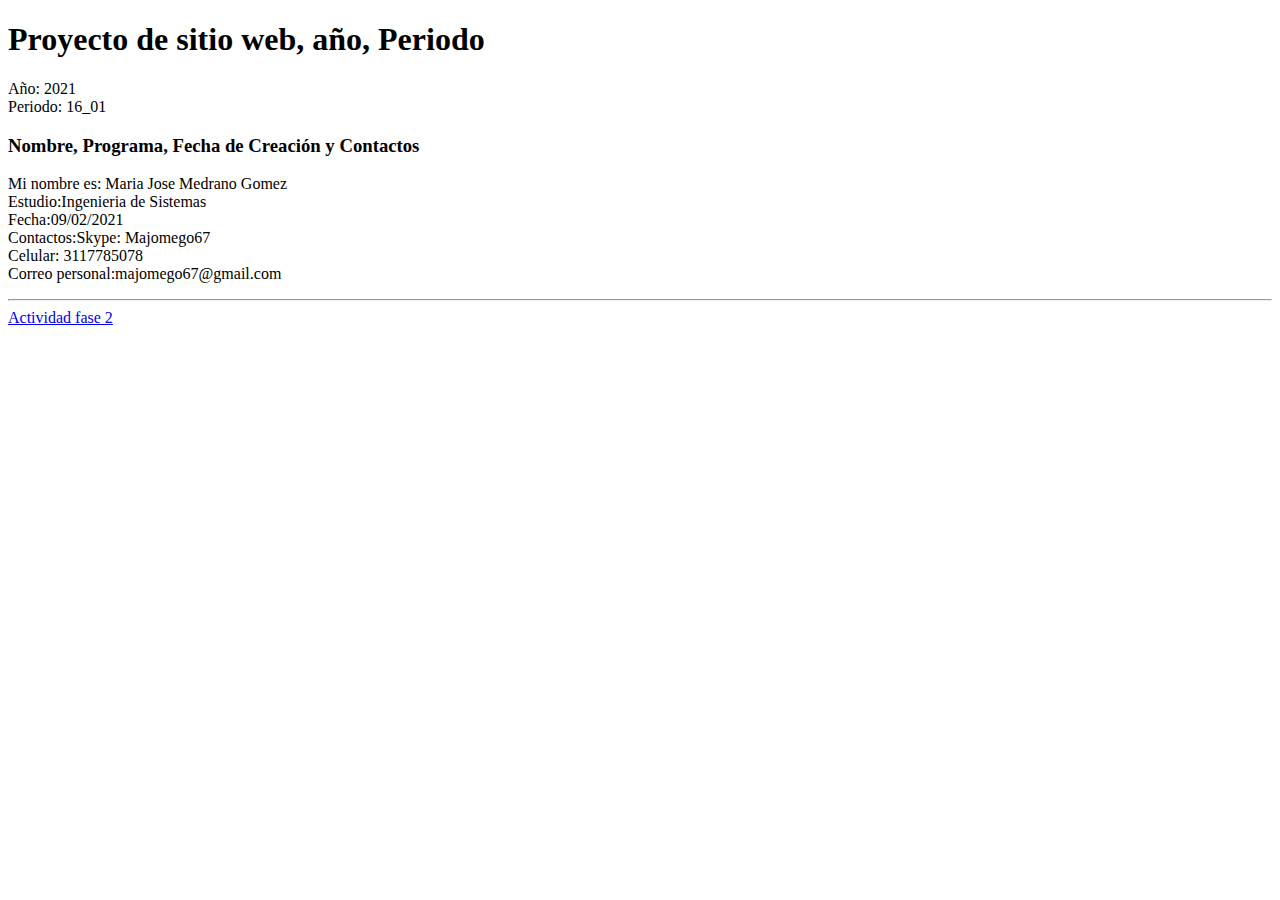
<file: index.html>
<!DOCTYPE html>
<html lang="en">
<head>
    <meta charset="UTF-8">
    <meta http-equiv="X-UA-Compatible" content="IE=edge">
    <meta name="viewport" content="width=device-width, initial-scale=1.0">
    <title>Document</title>
</head>
<body>
    <h1>Proyecto de sitio web, año, Periodo</h1>
    <p> 
       Año: 2021<br>
       Periodo: 16_01<br>
    </p>
    <h3>Nombre, Programa, Fecha de Creación y Contactos</h3>
    <p> 
       Mi nombre es: Maria Jose Medrano Gomez  <br>
       Estudio:Ingenieria de Sistemas<br>
       Fecha:09/02/2021<br>
       Contactos:Skype: Majomego67<br>
       Celular: 3117785078<br>
       Correo personal:majomego67@gmail.com<br>
       <hr>
       <a href="fase2/design.html"> Actividad fase 2</a>
        
    </p>
    
</body>
</html>
</file>
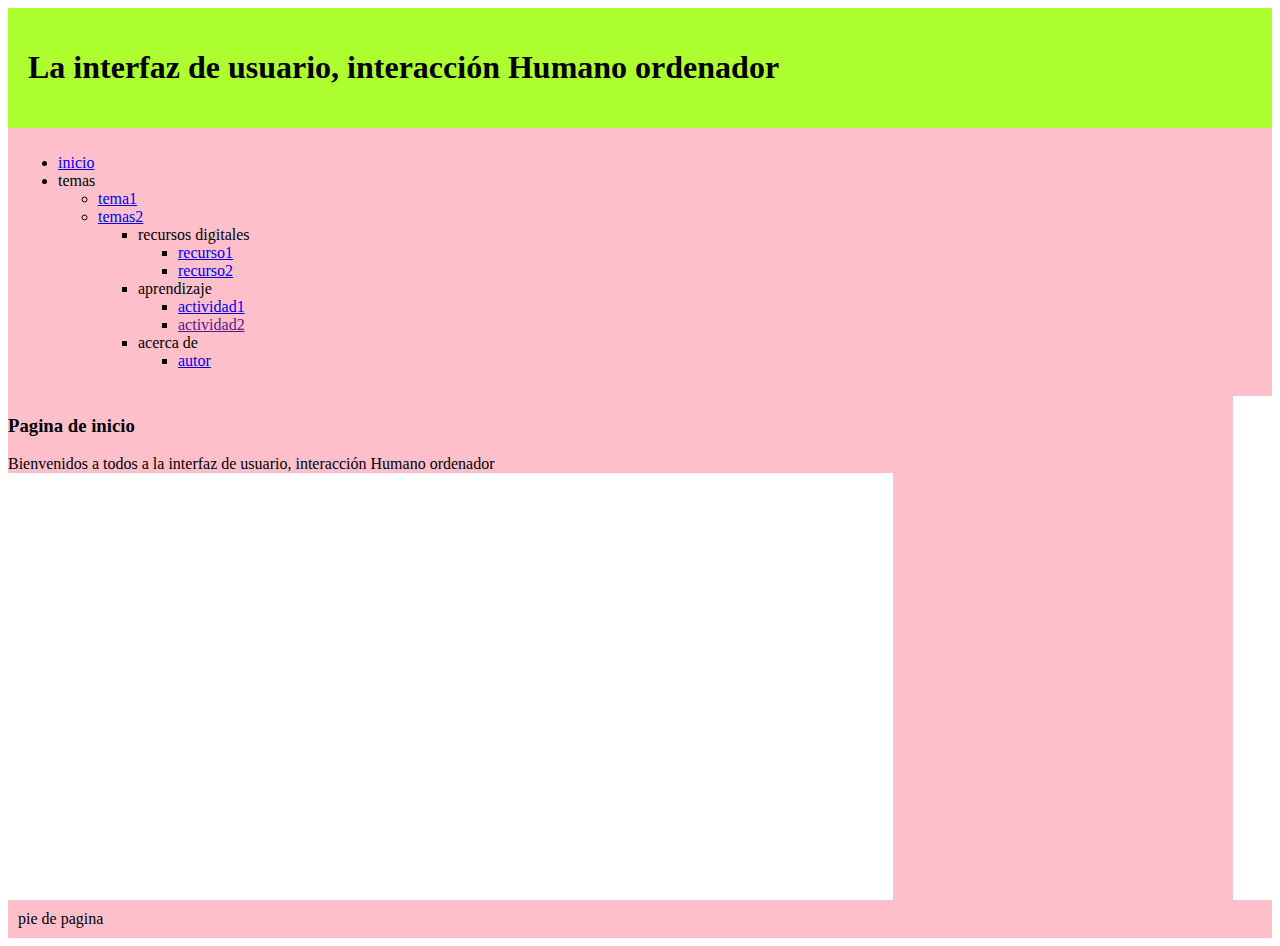
<file: Fase3/index.html>
<!DOCTYPE html>
<html lang="en">

<head>
    <meta charset="UTF-8">
    <meta http-equiv="X-UA-Compatible" content="IE=edge">
    <meta name="viewport" content="width=device-width, initial-scale=1.0">
    <title>Document</title>
    <link rel="stylesheet" href="css/estilos.css">
</head>

<body>
    <header>
        <h1>La interfaz de usuario, interacción Humano ordenador</h1>
    </header>
    <nav>
        <ul>
            <li><a href="index.html">inicio</a> </li>
            
                <li>temas</li>
            <ul>
                 <li><a href="Incio.thml">tema1</a></li>
                 <li><a href="Temas.html">temas2</a></li>
            <ul>
                <li>recursos digitales</li>
                <ul>
                    <li><a href="Recursos Digitales.html">recurso1</a></li>
                    <li><a href="#">recurso2</a></li>
                </ul>
                <li>aprendizaje</li>
                <ul>
                    <li><a href="Aprendizaje.html">actividad1</a></li>
                    <li><a href="">actividad2</a></li>
                </ul>
                <li>acerca de</li>
                <ul>
                    <li><a href="Autor.html">autor</a></li>
                </ul>

    </nav>
    <div class="moderador">
        <section>
            <h3>Pagina de inicio</h3>

            <article>Bienvenidos a todos a la interfaz de usuario, interacción Humano ordenador

            </article>
            

        </section>
        <aside>
            
            <iframe
                src="https://www.facebook.com/plugins/page.php?href=https%3A%2F%2Fm.facebook.com%2FUniversidadUNAD%2F&tabs=timeline&width=340&height=500&small_header=false&adapt_container_width=true&hide_cover=false&show_facepile=true&appId"
                width="340" height="500" style="border:none;overflow:hidden" scrolling="no" frameborder="0"
                allowfullscreen="true"
                allow="autoplay; clipboard-write; encrypted-media; picture-in-picture; web-share"></iframe>
        </aside>
    </div>
    <footer>pie de pagina</footer>

</body>

</html>
</file>
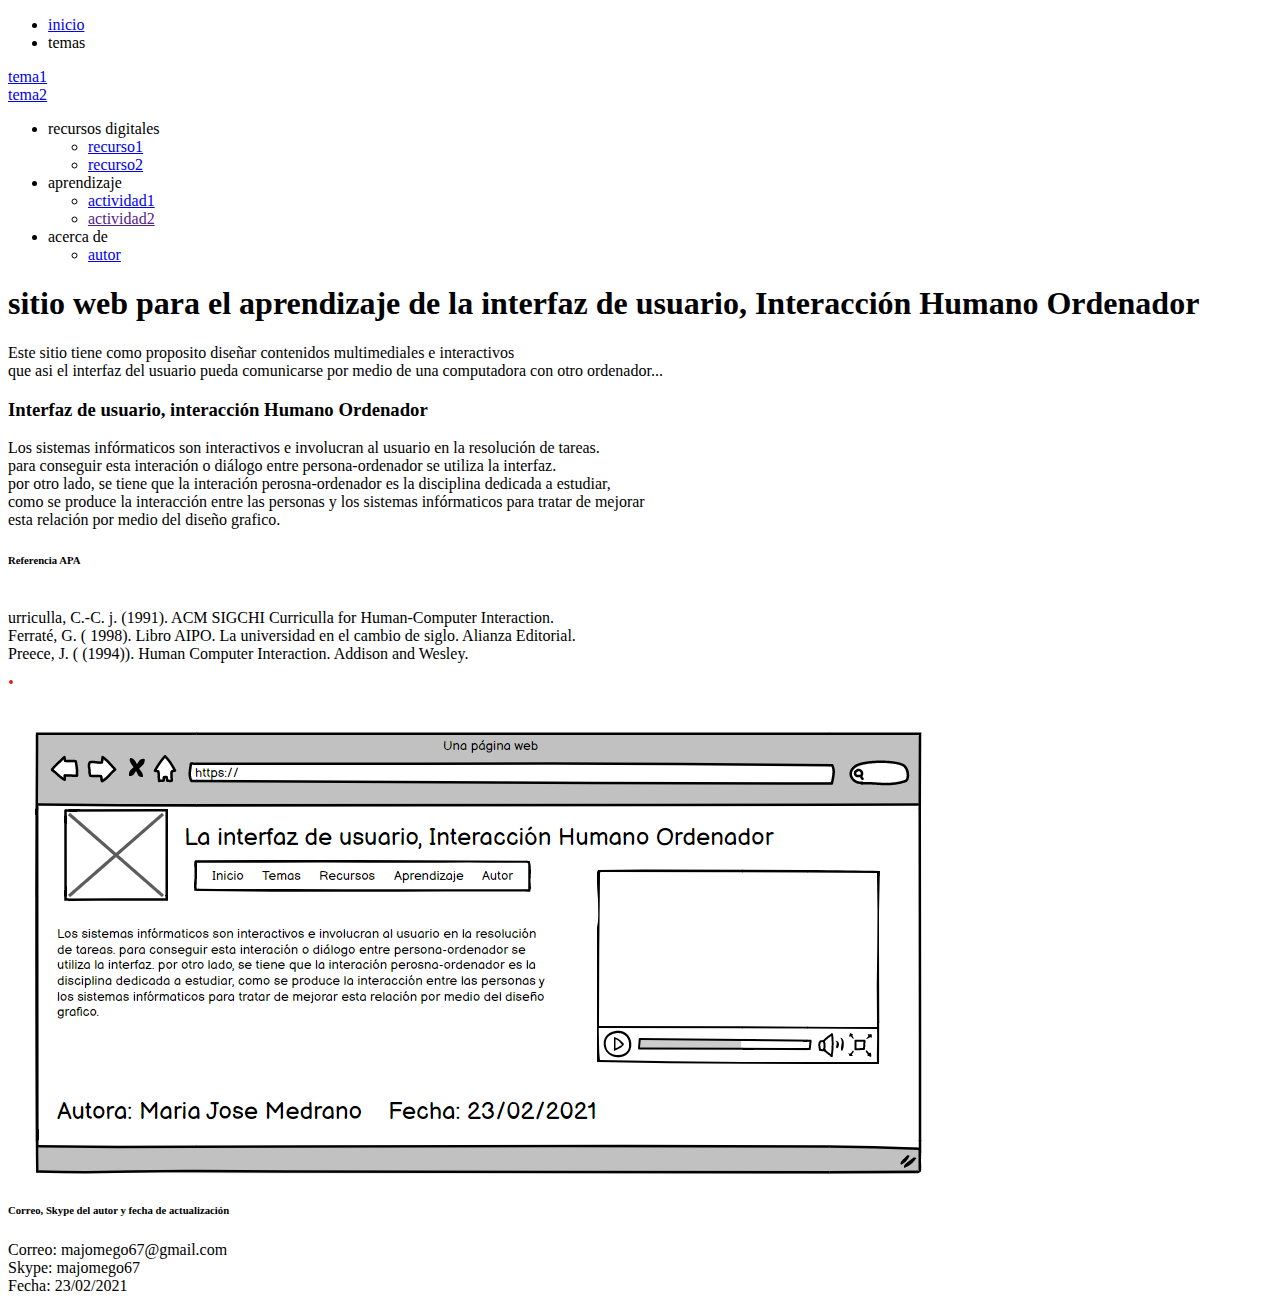
<file: fase2/design.html>
<!DOCTYPE html>
<html lang="es">

<head>
    <meta charset="UTF-8">
    <meta http-equiv="X-UA-Compatible" content="IE=edge">
    <meta name="viewport" content="width=device-width, initial-scale=1.0">
    <title>La interfaz de usuario, Interacción Humano Ordenador</title>
</head>

<body>
    <header>
        <nav>
            <ul>
                <li>
                    <a href="#">inicio</a> 
                </li>
                <li>temas</li>
            </ul>
            <li><a href="#">tema1</a></li>
            <li><a href="#">tema2</a></li>
            <ul>
                <li>recursos digitales</li>
                <ul>
                    <li><a href="#">recurso1</a></li>
                    <li><a href="#">recurso2</a></li>
                </ul>
                <li>aprendizaje</li>
                <ul>
                    <li><a href="#">actividad1</a></li>
                    <li><a href="">actividad2</a></li>
                </ul>
                <li>acerca de</li>
                <ul>
                    <li><a href="#">autor</a></li>
                </ul>

            </ul>
        </nav>
    </header>
    <section>
        <h1>sitio web para el aprendizaje de la interfaz de usuario, Interacción Humano Ordenador</h1>
        <p>Este sitio tiene como proposito diseñar contenidos multimediales e interactivos <br>
            que asi el interfaz del usuario pueda comunicarse por medio de una computadora con otro ordenador...</p>
    </section>
    <article>
        <h3>Interfaz de usuario, interacción Humano Ordenador</h3>
        <p>
            Los sistemas infórmaticos son interactivos e involucran al usuario en la resolución de tareas. <br>
            para conseguir esta interación o diálogo entre persona-ordenador se utiliza la interfaz. <br>
            por otro lado, se tiene que la interación perosna-ordenador es la disciplina dedicada a estudiar, <br>
            como se produce la interacción entre las personas y los sistemas infórmaticos para tratar de mejorar <br>
            esta relación por medio del diseño grafico.
        <h6>Referencia APA</h6><br>
        urriculla, C.-C. j. (1991). ACM SIGCHI Curriculla for Human-Computer Interaction. <br>
        Ferraté, G. ( 1998). Libro AIPO. La universidad en el cambio de siglo. Alianza Editorial.<br>
        Preece, J. ( (1994)). Human Computer Interaction. Addison and Wesley.
        </p>
        <img src="img/mockup.png" alt="pantallazo del mockup">
    </article>
    <footer>
        <h6>Correo, Skype del autor y fecha de actualización</h6>
        <p>
            Correo: majomego67@gmail.com <br>
            Skype: majomego67 <br>
            Fecha: 23/02/2021


            </ul>
          </nav>
    </header>
</body>

</html>
</file>
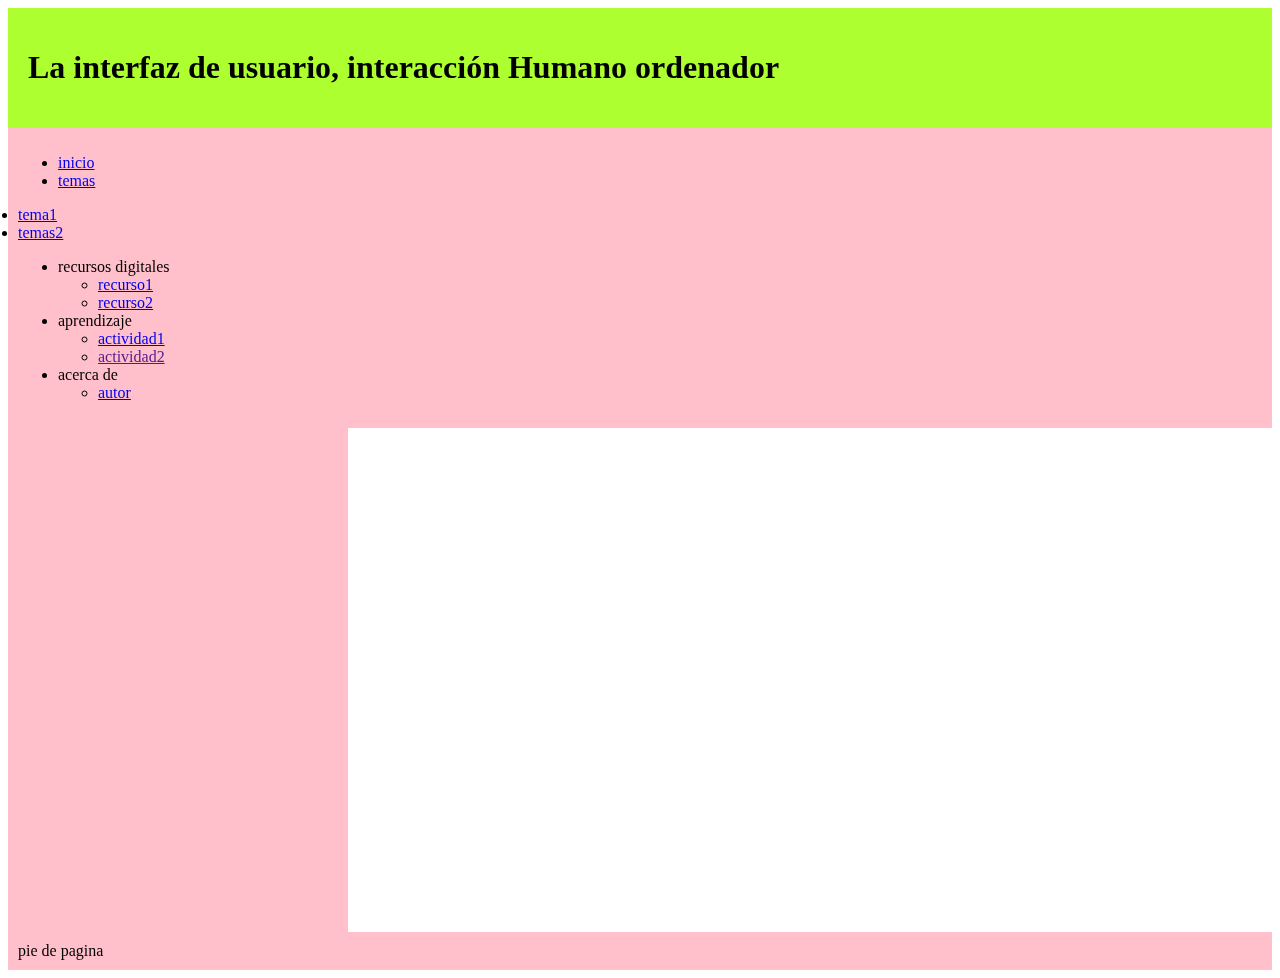
<file: Fase3/Aprendizaje.html>
<!DOCTYPE html>
<html lang="en">

<head>
    <meta charset="UTF-8">
    <meta http-equiv="X-UA-Compatible" content="IE=edge">
    <meta name="viewport" content="width=device-width, initial-scale=1.0">
    <title>Document</title>
    <link rel="stylesheet" href="css/estilos.css">
</head>

<body>
    <header>
        <h1>La interfaz de usuario, interacción Humano ordenador</h1>
    </header>
    <nav>
        <ul>
            <li><a href="index.html">inicio</a> </li>
            <li><a href="#">temas</a></li>
        </ul>
        <li><a href="Inicio.html">tema1</a></li>
        <li><a href="Temas.html">temas2</a></li>
        <ul>
            <li>recursos digitales</li>
            <ul>
                <li><a href="Recursos Digitales.html">recurso1</a></li>
                <li><a href="#">recurso2</a></li>
            </ul>
            <li>aprendizaje</li>
            <ul>
                <li><a href="Aprendizaje.html">actividad1</a></li>
                <li><a href="">actividad2</a></li>
            </ul>
            <li>acerca de</li>
            <ul>
                <li><a href="Autor.html">autor</a></li>
            </ul>
    </nav>
    <div class="moderador">
        <section>
            <article>
                
            </article>
            
        </section>
        <aside>
            
            <iframe
                src="https://www.facebook.com/plugins/page.php?href=https%3A%2F%2Fm.facebook.com%2FUniversidadUNAD%2F&tabs=timeline&width=340&height=500&small_header=false&adapt_container_width=true&hide_cover=false&show_facepile=true&appId"
                width="340" height="500" style="border:none;overflow:hidden" scrolling="no" frameborder="0"
                allowfullscreen="true"
                allow="autoplay; clipboard-write; encrypted-media; picture-in-picture; web-share"></iframe>
        </aside>
    </div>
    <footer>pie de pagina</footer>

</body>

</html>
</file>
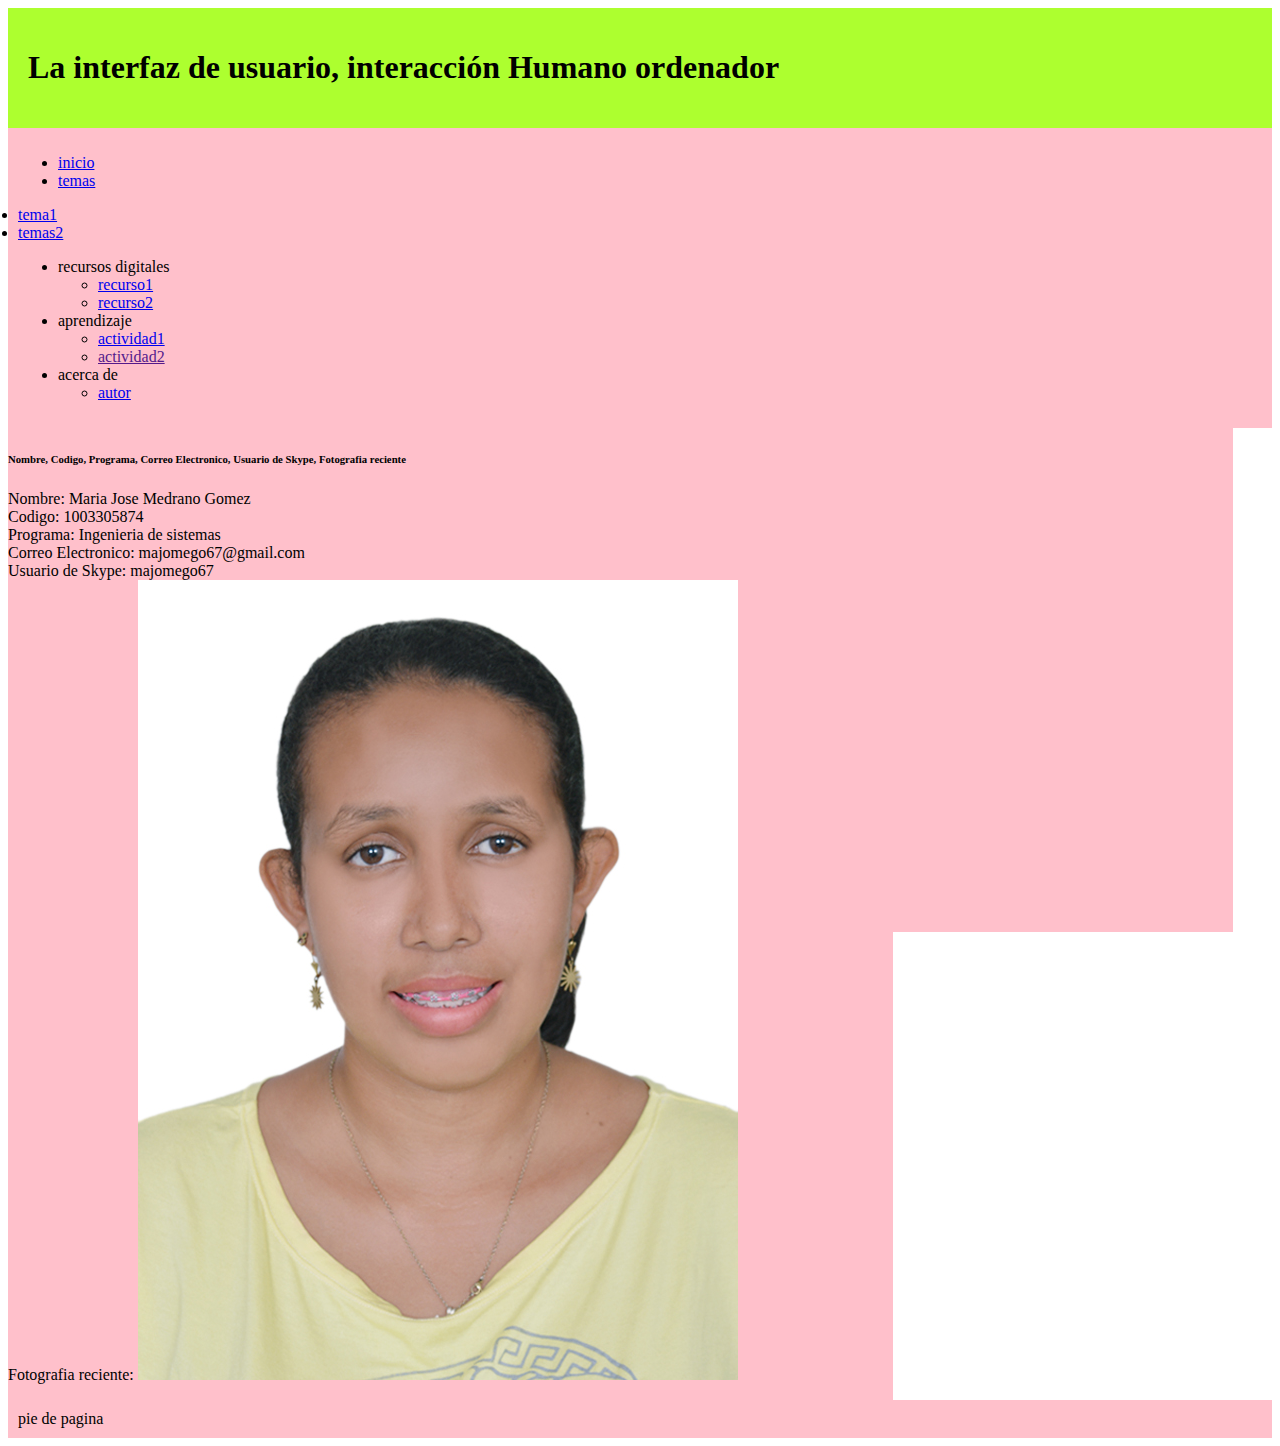
<file: Fase3/Autor.html>
<!DOCTYPE html>
<html lang="en">

<head>
    <meta charset="UTF-8">
    <meta http-equiv="X-UA-Compatible" content="IE=edge">
    <meta name="viewport" content="width=device-width, initial-scale=1.0">
    <title>Document</title>
    <link rel="stylesheet" href="css/estilos.css">
</head>

<body>
    <header>
        <h1>La interfaz de usuario, interacción Humano ordenador</h1>
    </header>
    <nav>
        <ul>
            <li><a href="index.html">inicio</a> </li>
            <li><a href="#">temas</a></li>
        </ul>
        <li><a href="Inicio.html">tema1</a></li>
        <li><a href="Temas.html">temas2</a></li>
        <ul>
            <li>recursos digitales</li>
            <ul>
                <li><a href="Recursos Digitales.html">recurso1</a></li>
                <li><a href="#">recurso2</a></li>
            </ul>
            <li>aprendizaje</li>
            <ul>
                <li><a href="Aprendizaje.html">actividad1</a></li>
                <li><a href="">actividad2</a></li>
            </ul>
            <li>acerca de</li>
            <ul>
                <li><a href="Autor.html">autor</a></li>
            </ul>
    </nav>
    <div class="moderador">
        <section>
            <article>
                <h6>Nombre, Codigo, Programa, Correo Electronico, Usuario de Skype, Fotografia reciente</h6>
            <p>
                Nombre: Maria Jose Medrano Gomez  <br>
                Codigo: 1003305874 <br>
                Programa: Ingenieria de sistemas <br>
                Correo Electronico: majomego67@gmail.com <br>
                Usuario de Skype: majomego67 <br>
                Fotografia reciente:   <img src="img/Fotografia.jpg" alt="#">
            </article>
            
        </section>
        <aside>
            <iframe
                src="https://www.facebook.com/plugins/page.php?href=https%3A%2F%2Fm.facebook.com%2FUniversidadUNAD%2F&tabs=timeline&width=340&height=500&small_header=false&adapt_container_width=true&hide_cover=false&show_facepile=true&appId"
                width="340" height="500" style="border:none;overflow:hidden" scrolling="no" frameborder="0"
                allowfullscreen="true"
                allow="autoplay; clipboard-write; encrypted-media; picture-in-picture; web-share"></iframe>
        </aside>
    </div>
    <footer>pie de pagina</footer>

</body>

</html>
</file>
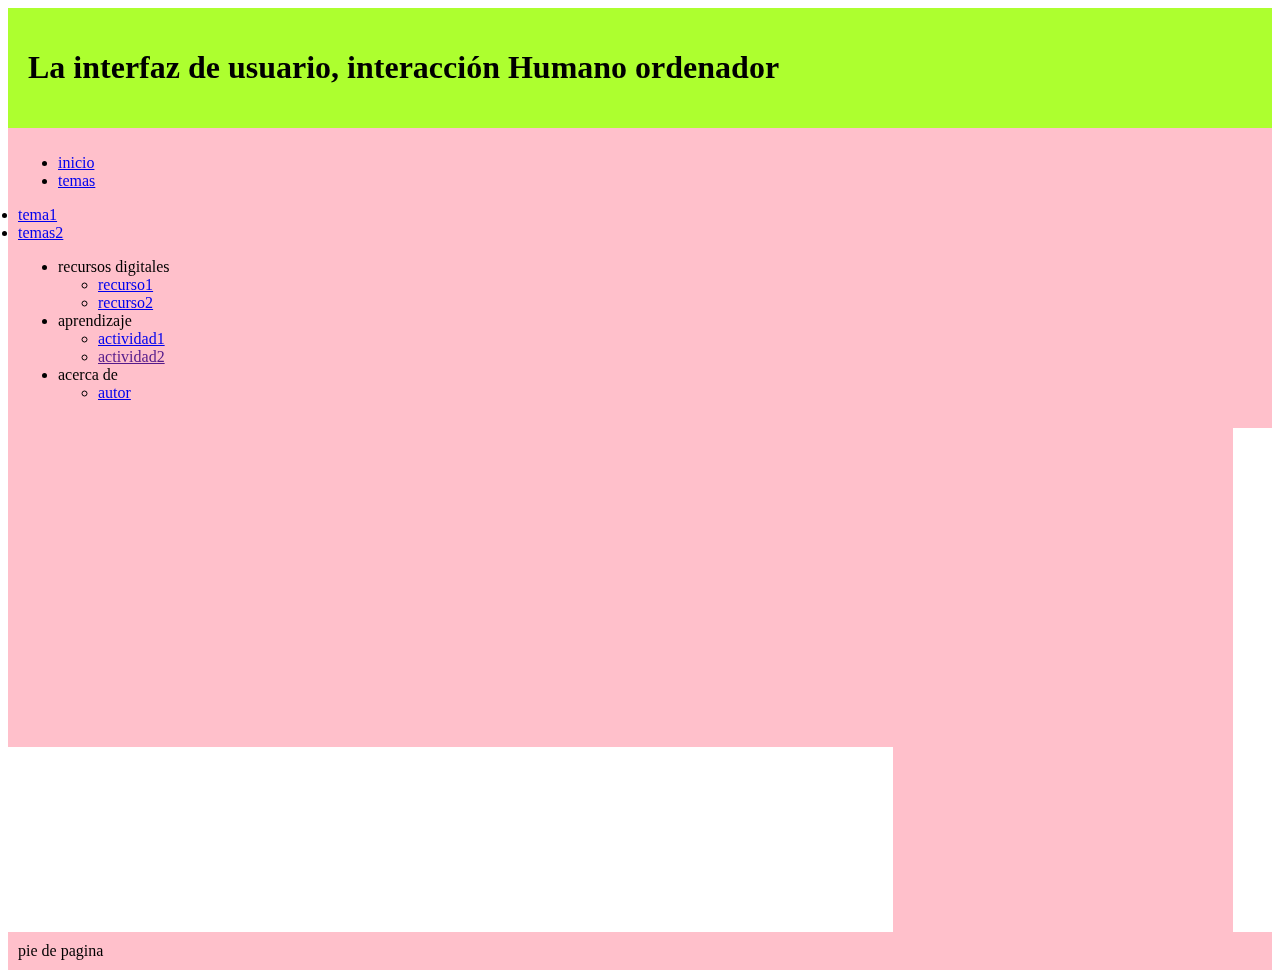
<file: Fase3/Recursos Digitales.html>
<!DOCTYPE html>
<html lang="en">

<head>
    <meta charset="UTF-8">
    <meta http-equiv="X-UA-Compatible" content="IE=edge">
    <meta name="viewport" content="width=device-width, initial-scale=1.0">
    <title>Document</title>
    <link rel="stylesheet" href="css/estilos.css">
</head>

<body>
    <header>
        <h1>La interfaz de usuario, interacción Humano ordenador</h1>
    </header>
    <nav>
        <ul>
            <li><a href="index.html">inicio</a> </li>
            <li><a href="#">temas</a></li>
        </ul>
        <li><a href="Inicio.html">tema1</a></li>
        <li><a href="Temas.html">temas2</a></li>
        <ul>
            <li>recursos digitales</li>
            <ul>
                <li><a href="Recursos Digitales.html">recurso1</a></li>
                <li><a href="#">recurso2</a></li>
            </ul>
            <li>aprendizaje</li>
            <ul>
                <li><a href="Aprendizaje.html">actividad1</a></li>
                <li><a href="">actividad2</a></li>
            </ul>
            <li>acerca de</li>
            <ul>
                <li><a href="Autor.html">autor</a></li>
            </ul>
    </nav>
    <div class="moderador">
        <section>
            <article>
                <iframe width="560" height="315" src="https://www.youtube.com/embed/AZJTDhAgzLo"
                    title="YouTube video player" frameborder="0"
                    allow="accelerometer; autoplay; clipboard-write; encrypted-media; gyroscope; picture-in-picture"
                    allowfullscreen></iframe>
            </article>

        </section>
        <aside>
           
            <iframe
                src="https://www.facebook.com/plugins/page.php?href=https%3A%2F%2Fm.facebook.com%2FUniversidadUNAD%2F&tabs=timeline&width=340&height=500&small_header=false&adapt_container_width=true&hide_cover=false&show_facepile=true&appId"
                width="340" height="500" style="border:none;overflow:hidden" scrolling="no" frameborder="0"
                allowfullscreen="true"
                allow="autoplay; clipboard-write; encrypted-media; picture-in-picture; web-share"></iframe>
        </aside>
    </div>
    <footer>pie de pagina</footer>

</body>

</html>
</file>
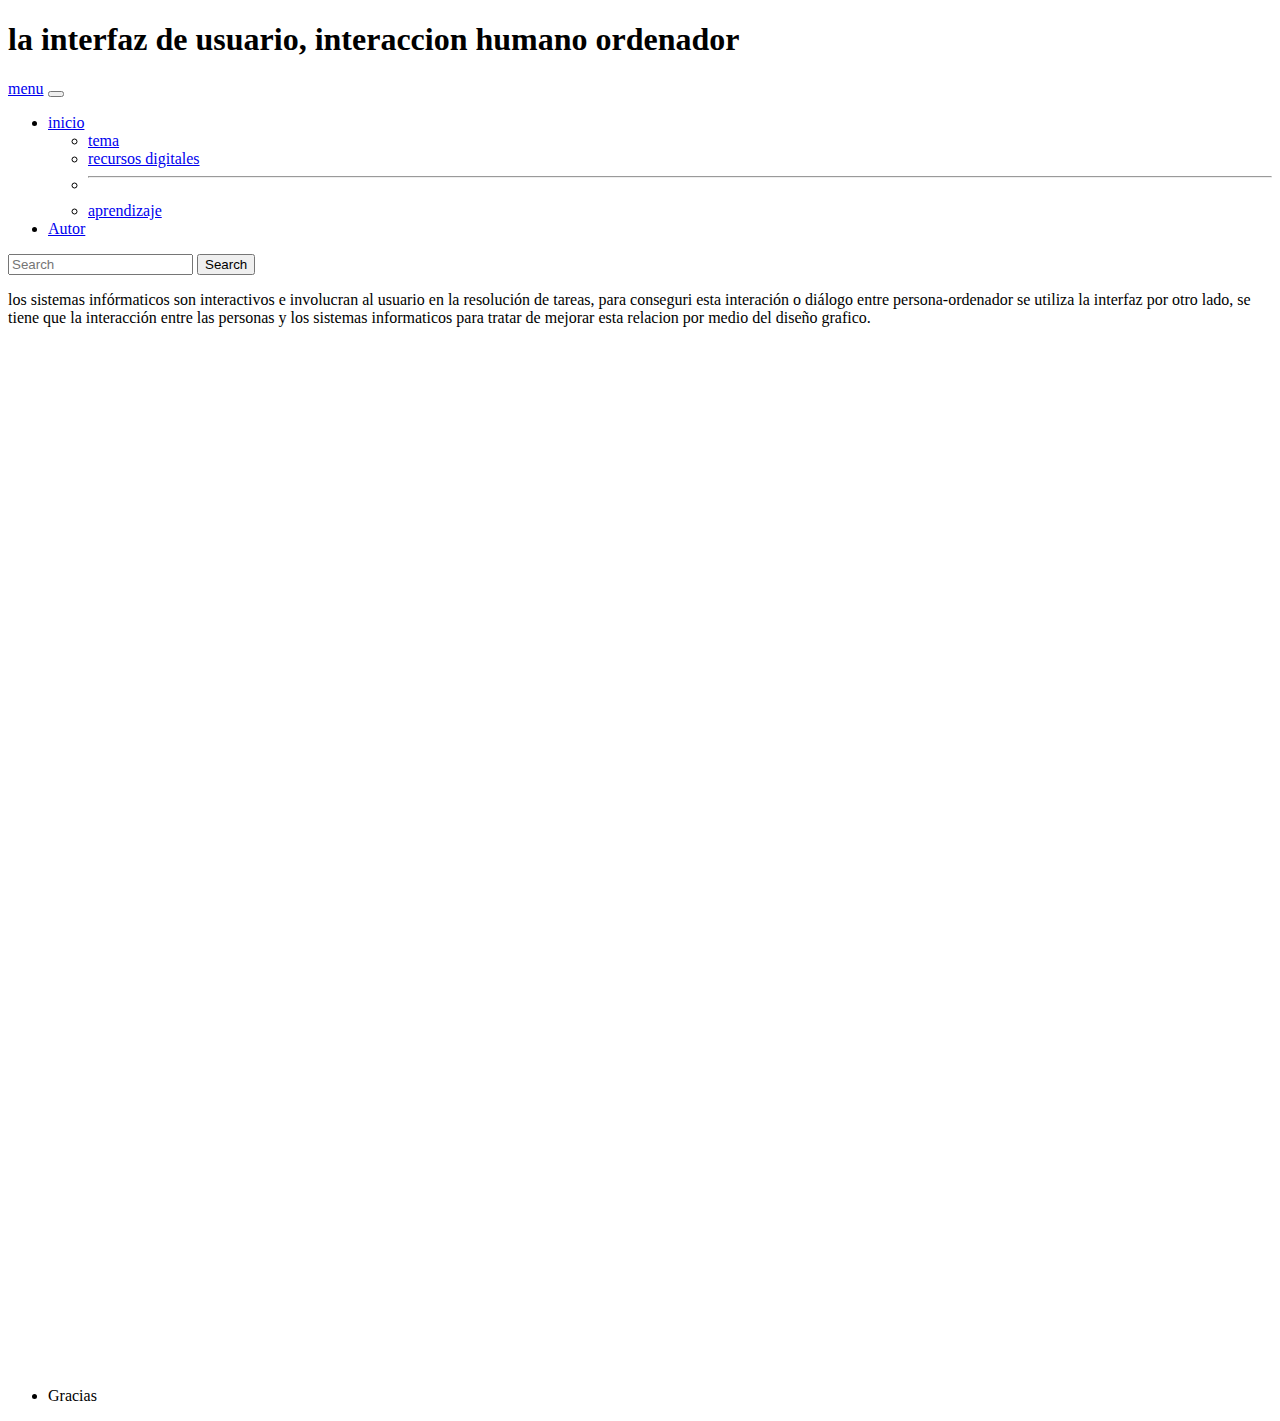
<file: fase4/cuestionario1.html>
<!DOCTYPE html>
<html lang="en">

<head>
    <meta charset="UTF-8">
    <meta http-equiv="X-UA-Compatible" content="IE=edge">
    <meta name="viewport" content="width=device-width, initial-scale=1.0">
    <title>Document</title>
    <link href="https://cdn.jsdelivr.net/npm/bootstrap@5.0.1/dist/css/bootstrap.min.css" rel="stylesheet"
        integrity="sha384-+0n0xVW2eSR5OomGNYDnhzAbDsOXxcvSN1TPprVMTNDbiYZCxYbOOl7+AMvyTG2x" crossorigin="anonymous">
    <script src="https://cdn.jsdelivr.net/npm/bootstrap@5.0.1/dist/js/bootstrap.bundle.min.js"
        integrity="sha384-gtEjrD/SeCtmISkJkNUaaKMoLD0//ElJ19smozuHV6z3Iehds+3Ulb9Bn9Plx0x4"
        crossorigin="anonymous"></script>
</head>

<body>
    <header>
        <h1>la interfaz de usuario, interaccion humano ordenador</h1>

    </header>
    <nav class="navbar navbar-expand-lg navbar-dark bg-dark">
        <div class="container-fluid">
            <a class="navbar-brand" href="#">menu</a>
            <button class="navbar-toggler" type="button" data-bs-toggle="collapse"
                data-bs-target="#navbarSupportedContent" aria-controls="navbarSupportedContent" aria-expanded="false"
                aria-label="Toggle navigation">
                <span class="navbar-toggler-icon"></span>
            </button>
            <div class="collapse navbar-collapse" id="navbarSupportedContent">
                <ul class="navbar-nav me-auto mb-2 mb-lg-0">

                    <li class="nav-item dropdown">
                        <a class="nav-link dropdown-toggle" href="#" id="navbarDropdown" role="button"
                            data-bs-toggle="dropdown" aria-expanded="false">
                            inicio
                        </a>
                        <ul class="dropdown-menu" aria-labelledby="navbarDropdown">
                            <li><a class="dropdown-item" href="#">tema</a></li>
                            <li><a class="dropdown-item" href="#">recursos digitales</a></li>
                            <li>
                                <hr class="dropdown-divider">
                            </li>
                            <li><a class="dropdown-item" href="#">aprendizaje</a></li>
                        </ul>
                    </li>
                    <li class="nav-item">
                        <a class="nav-link disabled" href="#" tabindex="-1" aria-disabled="true">Autor</a>
                    </li>
                </ul>
                <form class="d-flex">
                    <input class="form-control me-2" type="search" placeholder="Search" aria-label="Search">
                    <button class="btn btn-outline-success" type="submit">Search</button>
                </form>
            </div>
        </div>
    </nav>
    <main class="container">
        <div class="row">
            <section class="col-8">
                <article>
                    <p>
                        los sistemas infórmaticos son interactivos e involucran al usuario en la resolución de tareas,
                        para
                        conseguri esta interación o diálogo entre persona-ordenador se utiliza la interfaz por otro
                        lado, se
                        tiene que la interacción entre las personas y los sistemas informaticos para tratar de mejorar
                        esta
                        relacion por medio del diseño grafico.</p>
                </article>
                <article>
                    <iframe
                        src="https://docs.google.com/forms/d/e/1FAIpQLScHIYHL59naklOsbqgFckstGfEMFwNqTqxWinyLD91oh4m6TA/viewform?embedded=true"
                        width="700" height="520" frameborder="0" marginheight="0" marginwidth="0">Cargando…</iframe>
                </article>
            </section>
            <aside class="col-4">
                <iframe
                    src="https://www.facebook.com/plugins/page.php?href=https%3A%2F%2Fm.facebook.com%2FUniversidadUNAD%2F&tabs=timeline&width=340&height=500&small_header=false&adapt_container_width=true&hide_cover=false&show_facepile=true&appId"
                    width="340" height="500" style="border:none;overflow:hidden" scrolling="no" frameborder="0"
                    allowfullscreen="true"
                    allow="autoplay; clipboard-write; encrypted-media; picture-in-picture; web-share"></iframe>
            </aside>
        </div>

    </main>
    <footer>
        <nav class="navbar navbar-expand-lg navbar-dark bg-dark">
            <div class="row">
                <div class="col-sm-12">
                    <ul>
                        <li>Gracias</li>
                    </ul>
                    <nav>
                </div>




            </div>
    </footer>
</body>

</html>
</file>
<file: Fase3/css/estilos.css>
header{
    background-color: greenyellow;
    padding: 20px;
}
nav{
    background-color: pink;
    padding: 10px;

}
section{
    float: left;
    width: 70%;
    background-color:pink;
}
aside{
    float: left;
    widows: 30%;
    background-color: pink;
}
footer{
    background-color:pink;
    padding: 10px;
}
.moderador::after{
    content:"";
    display: block;
    clear: both;
}
</file>
